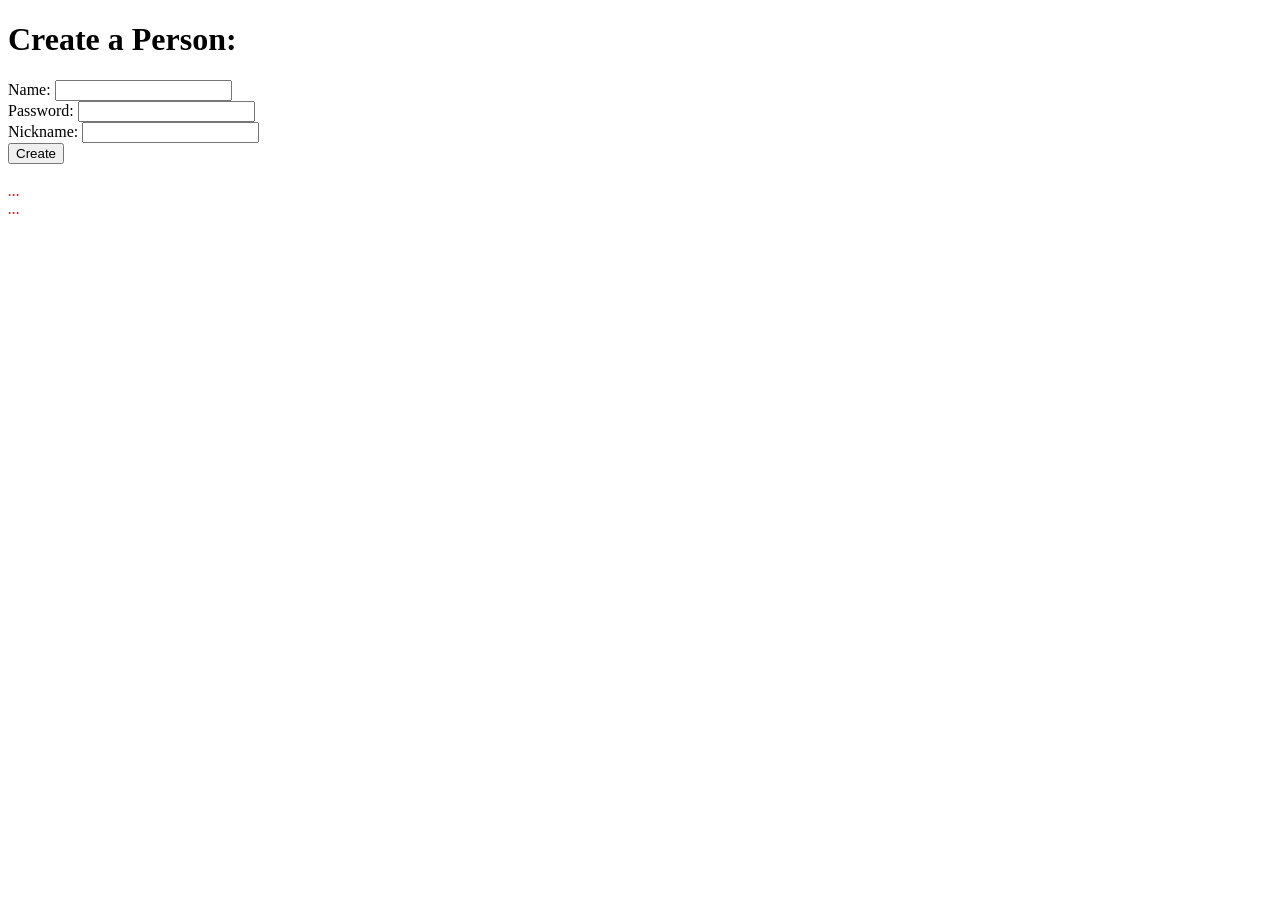
<file: src/main/resources/templates/addPerson.html>
<!DOCTYPE HTML>
<html xmlns:th="http://www.thymeleaf.org">
   <head>
      <meta charset="UTF-8" />
      <title>Add Person</title>
      <link rel="stylesheet" type="text/css" th:href="@{/css/style.css}"/>
   </head>
   <body>
      <h1>Create a Person:</h1>
       
      <!--  
         In Thymeleaf the equivalent of
         JSP's ${pageContext.request.contextPath}/edit.html
         would be @{/edit.html}         
         -->
          
      <form th:action="@{/addPerson}"
         th:object="${userForm}" method="POST">
         Name:
         <input type="text" th:field="*{name}" />
         <br/>
         Password:
         <input type="text" th:field="*{password}" />     
         <br/>
         Nickname:
         <input type="text" th:field="*{nickname}" />
         <br/>
         <input type="submit" value="Create" />
      </form>
       
      <br/>
       
      <!-- Check if errorMessage is not null and not empty -->
       
      <div th:if="${errorMessage}" th:utext="${errorMessage}"
         style="color:red;font-style:italic;">
         ...
      </div>

      <div th:if="${errorCreateMessage}" th:utext="${errorCreateMessage}"
           style="color:red;font-style:italic;">
         ...
      </div>

       
   </body>
</html>
</file>
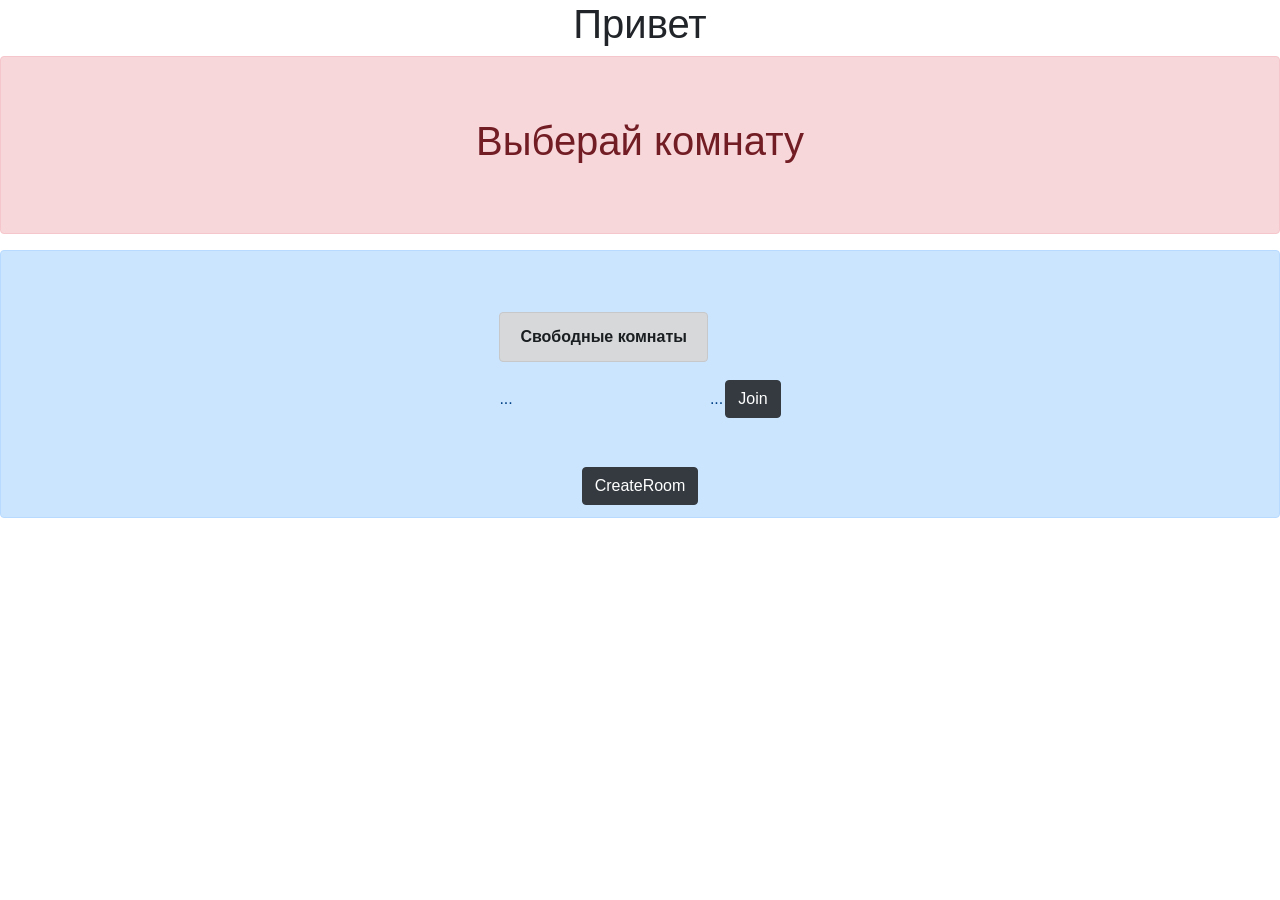
<file: src/main/resources/templates/lobby.html>
<!DOCTYPE html>
<html xmlns:th="http://www.thymeleaf.org">
<head>
    <meta charset="UTF-8">
<!--    <meta http-equiv="Refresh" content="1" />-->
    <title>LOBBY</title>
    <meta name="viewport" content="width=device-width, initial-scale=1, shrink-to-fit=no">
    <link rel="stylesheet" href="https://maxcdn.bootstrapcdn.com/bootstrap/4.0.0/css/bootstrap.min.css" integrity="sha384-Gn5384xqQ1aoWXA+058RXPxPg6fy4IWvTNh0E263XmFcJlSAwiGgFAW/dAiS6JXm" crossorigin="anonymous">
    <link rel="stylesheet" type="text/css" th:href="@{/css/style.css}"/>

</head>
<body>
<center>
<h1> Привет </h1>
    <div class="alert alert-danger" role="alert">
        <br/>
        <br/>
    <h1>Выберай комнату <a th:utext="${user.nickname}"/></h1>
        <br/>
        <br/>
    </div>
    <div class="alert alert-primary" role="alert">
        <br/>
        <br/>
    <table>
        <tr>
            <th><div class="alert alert-dark" role="alert">
                Свободные комнаты
            </div></th>
        </tr>
        <tr th:each ="game : ${games}">
            <td th:utext="${game.id}">...</td>
            <td th:utext="${game.userHost.nickname}">...
            </td>
            <td>
                <form action="/joinRoom">
                    <input type="hidden" name="name" th:value="${name}">
                    <input type="hidden" name="game" th:value="${game.id}">
            <input type="submit" class="btn btn-dark" value="Join" />
                </form>
            </td>
        </tr>

    </table>
        <br/>
        <br/>

        <form action="/createRoom">
            <input type="hidden" name="name" th:value="${name}">
            <input type="submit" class="btn btn-dark" value="CreateRoom" />
        </form>

    </div>
</center>

</body>
</html>
</file>
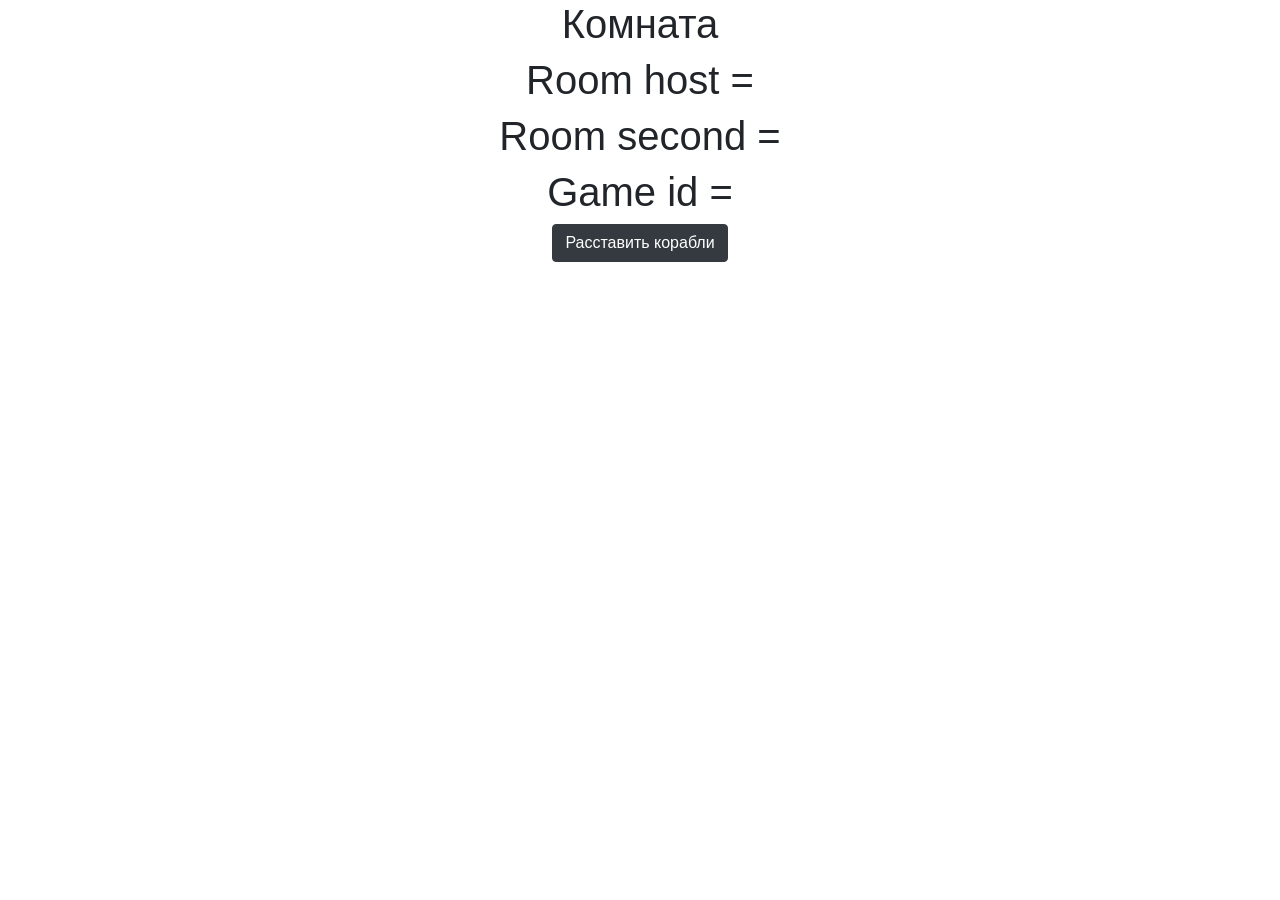
<file: src/main/resources/templates/room.html>
<!DOCTYPE html>
<html xmlns:th="http://www.thymeleaf.org">
<head>
    <meta charset="UTF-8">
    <meta http-equiv="Refresh" content="1" />
    <title>Room</title>
    <meta name="viewport" content="width=device-width, initial-scale=1, shrink-to-fit=no">
    <link rel="stylesheet" href="https://maxcdn.bootstrapcdn.com/bootstrap/4.0.0/css/bootstrap.min.css" integrity="sha384-Gn5384xqQ1aoWXA+058RXPxPg6fy4IWvTNh0E263XmFcJlSAwiGgFAW/dAiS6JXm" crossorigin="anonymous">
    <link rel="stylesheet" type="text/css" th:href="@{/css/style.css}"/>
</head>
<body>
<center>
    <h1>Комната <a th:utext="${user.nickname}"/></h1>
    <h1>Room host = <a th:utext="${game.userHost.nickname}" /></h1>
    <h1>Room second =  <a th:text="${game.secondUser}? ${game.secondUser.nickname}: '(waiting)'"/></h1>
    <h1>Game id = <a th:utext="${game.id}" /></h1>



        <form action="/createField">
            <input type="hidden" name="name" th:value="${user.name}">
            <input type="hidden" name="game" th:value="${game.id}">
            <input type="submit" class="btn btn-dark" value="Расставить корабли" />
        </form>




</center>


</body>
</html>
</file>
